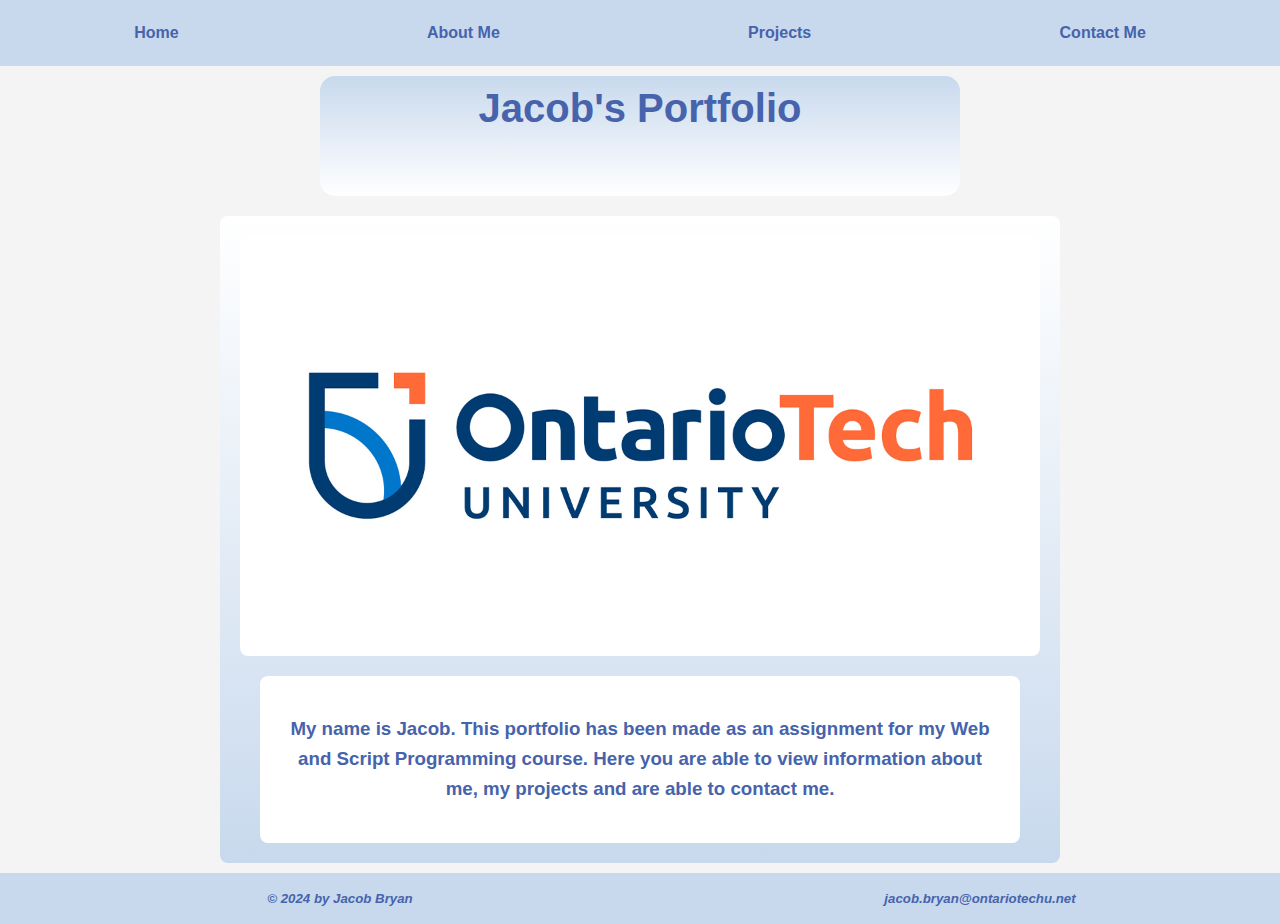
<file: index.html>
<head>
    <meta charset="UTF-8">
    <meta name="viewport" content="width=device-width, initial-scale=1.0">
    <title>Jacob's Profile</title>
    <link rel="stylesheet" type="text/css" href="HomePage.css">
</head>
<body>
    <header>
        <nav id="header">
            <a href="index.html">Home</a>
            <a href="About.html">About Me</a>
            <a href="Projects.html">Projects</a>
            <a href="Contact.html">Contact Me</a>
        </nav>
    </header>
    <div class="centre">
        <div id="banner">
            <h1>Jacob's Portfolio</h1>
        </div>
    </div>
    <div class="intro-container">
        <div class="logo-image">
            <img src="OTU-logo.jpg" alt="Jacob's Photo">
        </div>
        <div class="intro_description">
            <h3>My name is Jacob. This portfolio has been made as an assignment for my Web and Script Programming course. 
                Here you are able to view information about me, my projects and are able to contact me. 
            </h3>
        </div>
    </div>
    <footer>
        <address id="footer">
            <h5>© 2024 by Jacob Bryan</h5>
            <h5>jacob.bryan@ontariotechu.net</h5>
        </address>
    </footer>
</body>
</file>
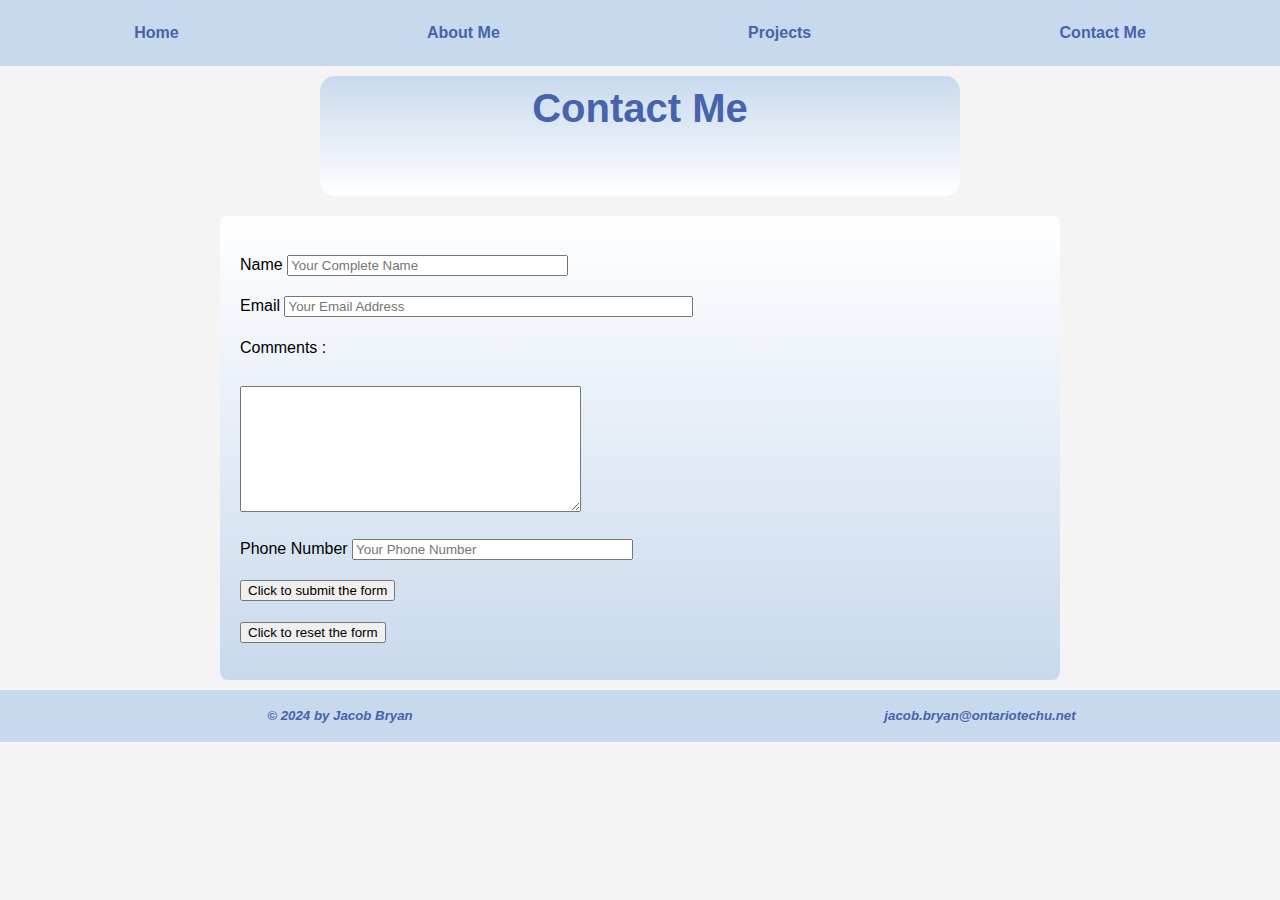
<file: Contact.html>
<!DOCTYPE html>
<html>
<head>
    <meta charset="UTF-8">
    <title>Jacob's Profile</title>
    <link rel="stylesheet" type="text/css" href="HomePage.css">
</head>
<body>
    <header>
        <nav id="header">
            <a href="index.html">Home</a>
            <a href="About.html">About Me</a>
            <a href="Projects.html">Projects</a>
            <a href="Contact.html">Contact Me</a>
        </nav>
    </header>
    <div class="centre">
        <div id="banner">
            <h1>Contact Me</h1>
        </div>
    </div>
    <div class="profile-container">
        <div id="wrapper"></div>
            <form action="mailto:jacob.bryan@ontariotechu.net" 
            method="post" enctype="text/plain" ?subject=Mistakes
            name="form">
            <p>
                <label for="name">Name</label>
                <input type="text" name="name" placeholder="Your Complete Name" size="32" required>
            </p>
            <p>
                <label for="email">Email</label>
                <input type="email" name="email" placeholder="Your Email Address" size="48" required>
            </p>
            <p>
                <label for="comments">Comments :</label>
                <br><br>
                <textarea name="comments"cols="40" rows="8"></textarea>
                
            </p>
            <p>
                <label for="phone">Phone Number</label>
                <input type="text" name="phone" placeholder="Your Phone Number" size="32" required>
            </p>
            <p>
                <input type="submit" value="Click to submit the form"/>
            </p>
            <p>
                <input type="reset" value="Click to reset the form"/>
            </p>
            </form>
            
        </div>
    </div>
    <footer>
        <address id="footer">
            <h5>© 2024 by Jacob Bryan</h5>
            <h5>jacob.bryan@ontariotechu.net</h5>
        </address>
    </footer>
</body>
</html>
</file>
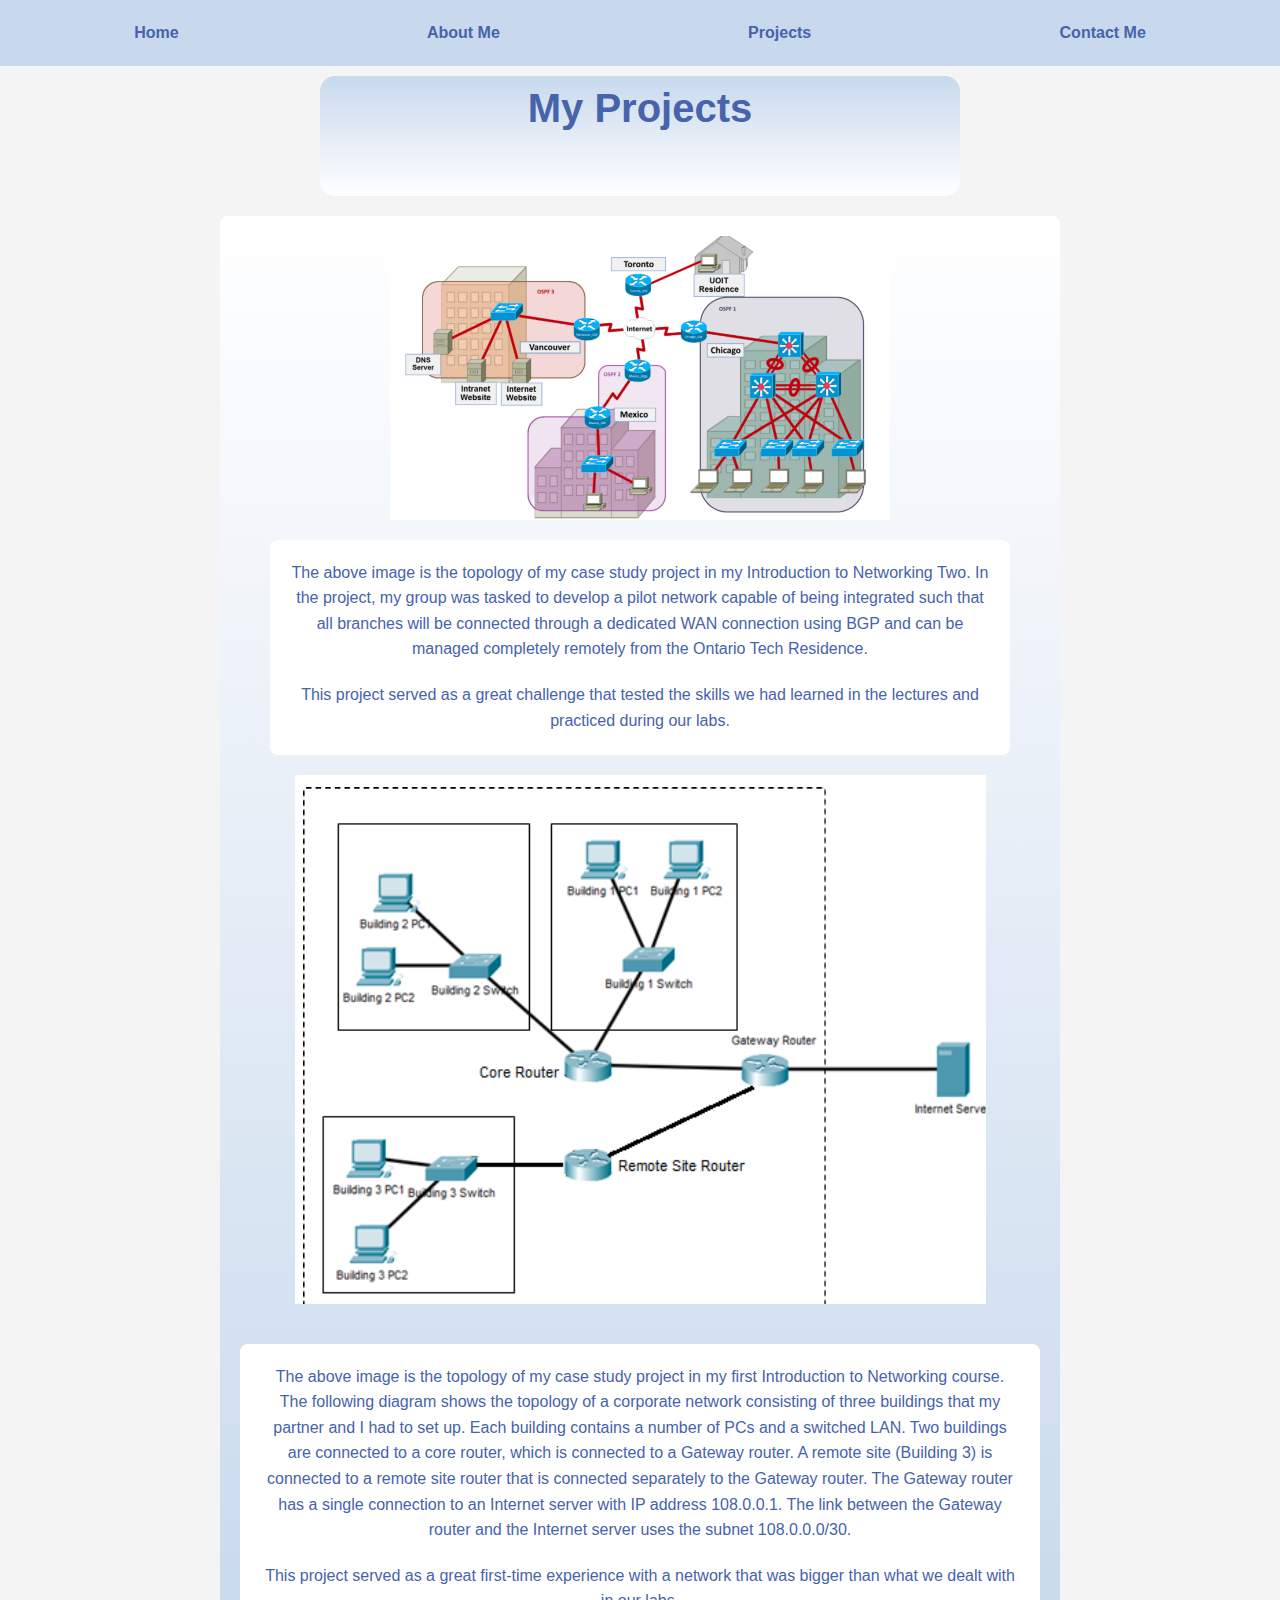
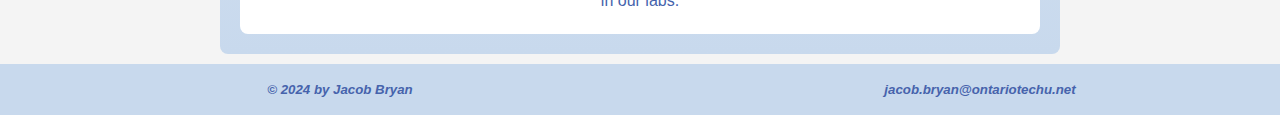
<file: Projects.html>
<!DOCTYPE html>
<html>
<head>
    <meta charset="UTF-8">
    <title>Jacob's Profile</title>
    <link rel="stylesheet" type="text/css" href="HomePage.css">
</head>
<body>
    <header>
        <nav id="header">
            <a href="index.html">Home</a>
            <a href="About.html">About Me</a>
            <a href="Projects.html">Projects</a>
            <a href="Contact.html">Contact Me</a>
        </nav>
    </header>
    <div class="centre">
        <div id="banner">
            <h1>My Projects</h1>
        </div>
    </div>
    <div class="project-container">
        <div class="network-image">
            <img src="network-topology.png" alt="Networking Photo">
        </div>
        <div class="description">
            <section>The above image is the topology of my case study project in my Introduction to Networking Two. 
                In the project, my group was tasked to develop a pilot network capable of being integrated 
                such that all branches will be connected through a dedicated WAN connection using
                BGP and can be managed completely remotely from the Ontario Tech Residence.</section>
            <section>This project served as a great challenge that tested the skills we had learned in the lectures and practiced during our labs.</section>
        </div>
        <div class="network-image_2">
            <img src="network-topology-2.png" alt="Networking Photo">
        </div>
        <div class="description_2">
            <section>The above image is the topology of my case study project in my first Introduction to Networking course. 
                The following diagram shows the topology of a corporate network consisting of three buildings that my partner and I had to set up. 
                Each building contains a number of PCs and a switched LAN. 
                Two buildings are connected to a core router, which is connected to a Gateway router. 
                A remote site (Building 3) is connected to a remote site router that is connected separately to the Gateway router.
                The Gateway router has a single connection to an Internet server with IP address 108.0.0.1. 
                The link between the Gateway router and the Internet server uses the subnet 108.0.0.0/30.
            </section>
            <section>This project served as a great first-time experience with a network that was bigger than what we dealt with in our labs.</section>
        </div>
    </div>
    <footer>
        <address id="footer">
            <h5>© 2024 by Jacob Bryan</h5>
            <h5>jacob.bryan@ontariotechu.net</h5>
        </address>
    </footer>
</body>
</html>
</file>
<file: HomePage.css>
body {
    font-family: Arial, Helvetica, sans-serif, monospace; 
    line-height: 1.6; 
    margin: 0; 
    padding: 0; 
    background-color: #f4f4f4;     
}

/*Creates the headers background and text colour*/
header {
    background: rgb(200, 217, 237); 
    color: rgb(70, 99, 172); 
    padding: 10px; 
}

/*This part is the header where I have the home, about, contact and project links.*/
/*This allows all of them to be lined up along the header and no longer stack and evenly space them out*/
#header {
    display: flex; 
    justify-content: space-around; 
}

/*I removed the line that apears under the links so that it looks cleaner*/
#header a {
    text-decoration: none; 
    color: rgb(70, 99, 172); 
    font-weight: bold; 
    padding: 10px; 
}

/*This will create a little box around the header link when you hover over it*/
#header a:hover {
    color: #007bff; 
}

.centre {
    text-align: center;
    margin: auto; 
    width: 50%; 
    padding: 10px; 
}

/* Banners height margin*/
/*Uses a gradient matching the header colour and tranistions to white*/
#banner {
    height: 120px; 
    margin: auto;
    background: linear-gradient(to bottom, rgb(200, 217, 237), white);
    border-radius: 15px;
}

/*Creates title colour and size*/
#banner h1 {
    margin: 0;
    font-size: 40px; 
    color: rgb(70, 99, 172);
}

/* Creates a flexbox that contains text, photos etc. I also gave it a background colour and rounded corners */
/*Uses a gradient starting as white and tranistions to the footer colour*/
.profile-container {
    display: flex; 
    align-items: flex-start; 
    flex-wrap: wrap; 
    max-width: 800px; 
    margin: 10px auto;
    background: linear-gradient(to bottom, white, rgb(200, 217, 237));
    border-radius: 8px; 
    padding: 20px; 
}

/*Sets the width for the photo*/
.profile-image {
    flex: 0 0 200px; 
    margin-right: 20px; 
}

.profile-image img {
    width: 100%; 
    height: auto; 
    border-radius: 8px; 
}

/*Creates the flexbox for the text on the right side*/
#right-column {
    flex: 1; 
    background: white; 
    color: rgb(70, 99, 172);
    border-radius: 8px; 
    padding: 20px; 
}

/*Centres the vid to the middle of the flexbox*/
#intro-vid {
    display: flex;
    flex-direction: column;
    align-items: center;
    width: 100%; 
    margin: 10px; 
}
/*Creates a flex box used for the project page, here i have it so all the items will stack vertically and centres them*/
/*Uses a gradient starting as white and tranistions to the footer colour*/
.project-container {
    display: flex;
    flex-direction: column;
    align-items: center; 
    max-width: 800px; 
    margin: 10px auto; 
    background: linear-gradient(to bottom, white, rgb(200, 217, 237));
    border-radius: 8px; 
    padding: 20px; 
}

/*This section is used to centre the image in the flexbox, takes up the whole space so it is big enough to see and spaces it from the text*/
.network-image {
    display: flex; 
    justify-content: center; 
    width: 100%; 
    margin-bottom: 20px; 
}

/*This is used to make sure the image does not go past the box*/
.network-image img {
    max-width: 100%;
    height: auto; 
}

/*Centres the text below the image while making sure it takes up the whole width while still having some padding*/
.description {
    text-align: center;
    color: rgb(70, 99, 172); 
    width: 100%; 
    padding: 0 20px; 
    width: 700px; 
    height: 175px; 
    background: white; 
    border-radius: 8px; 
    padding: 20px; 
}
/*Creates space between the two sections in my description for better readability */
.description section {
    margin-bottom: 20px; 
}

/*Second image on my projects page*/
.network-image_2 {
    display: flex; 
    justify-content: center; 
    width: 100%; 
    margin-bottom: 20px; 
    padding: 20px; 
}

/*This is used to make sure the image does not go past the box*/
.network-image_2 img {
    max-width: 100%;
    height: auto; 
}
/*Centres the text below the image while making sure it takes up the whole width while still having some padding*/
.description_2 {
    text-align: center;
    color: rgb(70, 99, 172); 
    width: 100%; 
    padding: 0 20px; 
    width: auto; 
    height: 250px; 
    background: white; 
    border-radius: 8px; 
    padding: 20px; 
}
/*Creates space between the two sections in my description for better readability */
.description_2 section {
    margin-bottom: 20px; 
}

/*Creates the flexbox for my home page*/
.intro-container {
    display: flex; 
    flex-direction: column; 
    align-items: center; 
    justify-content: center; 
    max-width: 800px; 
    margin: 10px auto;
    background: linear-gradient(to bottom, white, rgb(200, 217, 237));
    border-radius: 8px; 
    padding: 20px; 
    flex-grow: 1; 
}

/*Image for my home page*/
.logo-image img {
    max-width: 100%;
    height: auto; 
    border-radius: 8px; 
    margin-bottom: 20px; 
}

/*Text for my home page*/
.intro_description {
    text-align: center;
    color: rgb(70, 99, 172); 
    width: 90%; 
    padding: 20px; 
    background: white; 
    border-radius: 8px; 
}


/*Designs the footer, creates the background, and also space out the email and copyright*/
#footer {
    background: rgb(200, 217, 237); 
    color: rgb(70, 99, 172);
    height: auto; 
    width: 100%; 
    padding: 10px 20px; 
    display: flex; 
    justify-content: space-between; 
    align-items: center; 
}

#footer h5 {
    margin: 5px; 
    flex-basis: 100%; 
    text-align: center; 
}
</file>
